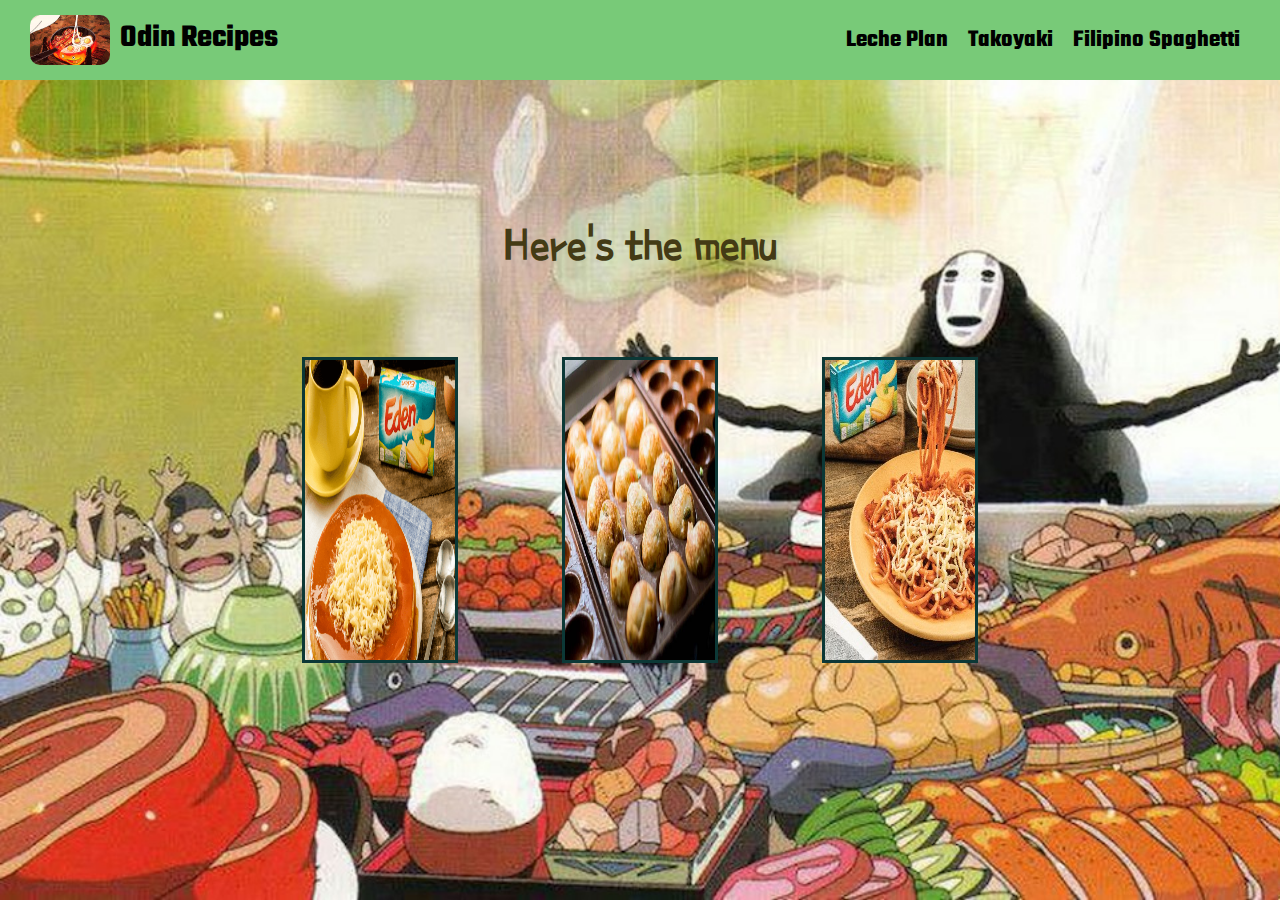
<file: index.html>
<!DOCTYPE html>
<html lang="en">
<head>
    <meta charset="UTF-8">
    <meta http-equiv="X-UA-Compatible" content="IE=edge">
    <meta name="viewport" content="width=device-width, initial-scale=1.0">
    <title>Odin Recipes</title>
    <link rel="stylesheet" href="css/styles.css">
</head>
<body>
    <nav>
        <div class="nav-container">
            
            <h1 class="nav-logo"><img src="images/food.gif" alt="">Odin Recipes</h1>  
            <ul class="nav-item">
                <li class="nav-link"><a href="recipes/leche-plan.html">Leche Plan</a></li>
                <li class="nav-link"><a href="recipes/takoyaki.html">Takoyaki</a></li>
                <li class="nav-link"><a href="recipes/spaghetti.html">Filipino Spaghetti</a></li>
            </ul>    
        </div>
    </nav>

    <div class="content">
        <h1>Here's the menu</h1>
        <div class="content-img">
            
            <a href="recipes/leche-plan.html"><img src="images/leche-plan.png" alt=""></a>
            <a href="recipes/takoyaki.html"><img src="images/takoyaki.jpg" alt=""></a>
            <a href="recipes/spaghetti.html"><img src="images/spaghetti.jpg" alt=""></a>
        </div>
    </div>
</body>
</html>
</file>
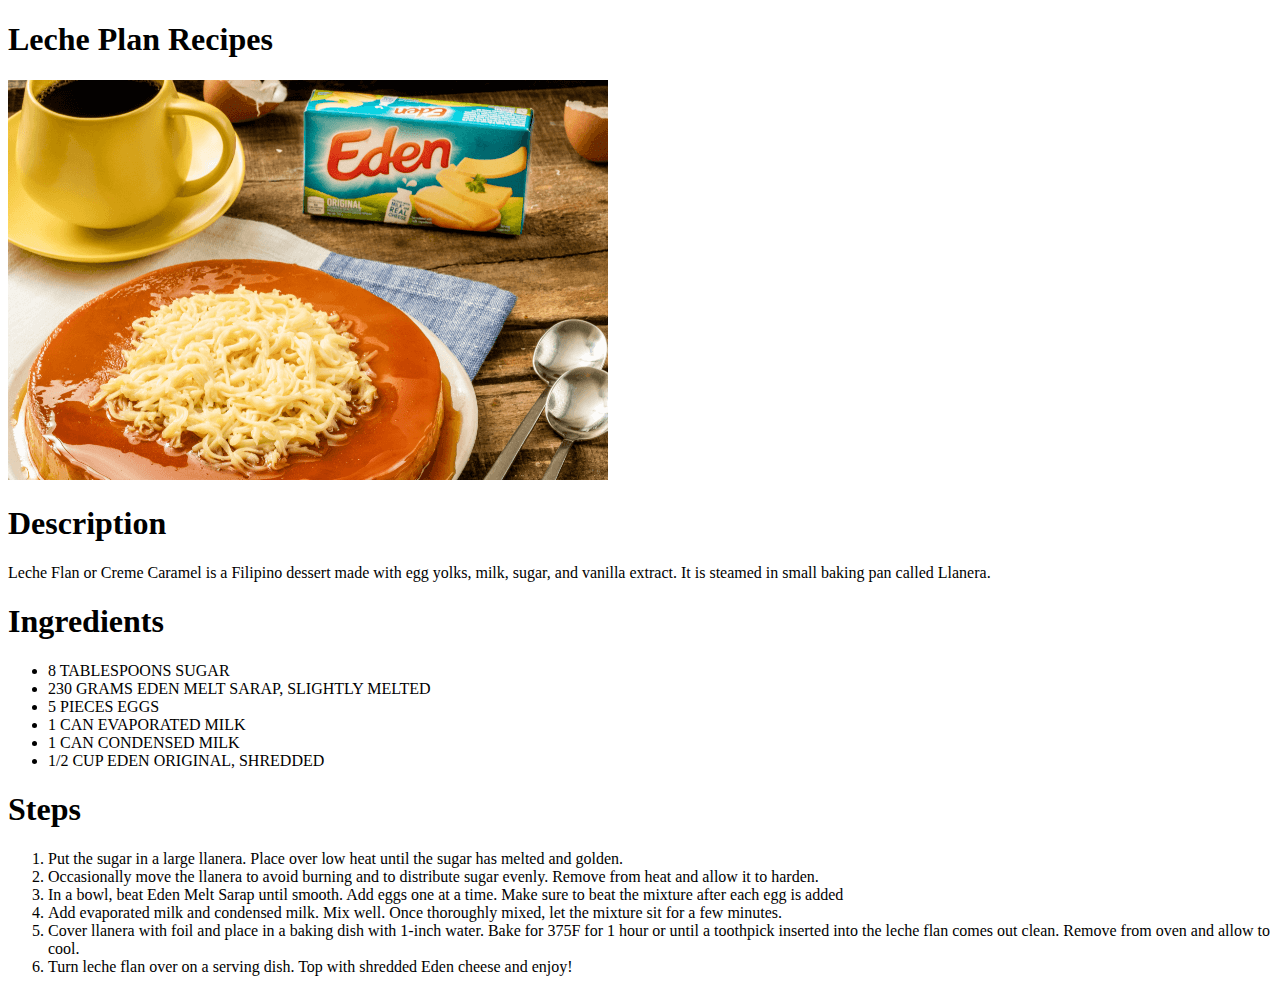
<file: recipes/leche-plan.html>
<!DOCTYPE html>
<html lang="en">
<head>
    <meta charset="UTF-8">
    <meta http-equiv="X-UA-Compatible" content="IE=edge">
    <meta name="viewport" content="width=device-width, initial-scale=1.0">
    <title>Leche Plan Recipes</title>
</head>
<body>
    <h1>Leche Plan Recipes</h1>
    <img src="../images/leche-plan.png" alt="leche-plan">
    <h1>Description</h1>
    <p>Leche Flan or Creme Caramel is a Filipino dessert made with 
        egg yolks, milk, sugar, and vanilla extract. 
        It is steamed in small baking pan called Llanera.</p>
    <h1>Ingredients</h1>
    <ul>
        <li>8 TABLESPOONS SUGAR</li>
        <li>230 GRAMS EDEN MELT SARAP, SLIGHTLY MELTED</li>
        <li>5 PIECES EGGS</li>
        <li>1 CAN EVAPORATED MILK</li>
        <li>1 CAN CONDENSED MILK</li>
        <li>1/2 CUP EDEN ORIGINAL, SHREDDED</li>
    </ul>
    <h1>Steps</h1>
    <ol>
        <li> Put the sugar in a large llanera. 
            Place over low heat until the sugar 
            has melted and golden.</li>
        <li>Occasionally move the llanera to avoid burning and 
            to distribute sugar evenly. 
            Remove from heat and allow it to harden.</li>
        <li>In a bowl, beat Eden Melt Sarap until smooth. 
            Add eggs one at a time. 
            Make sure to beat the mixture after each egg is added</li>
        <li>Add evaporated milk and condensed milk. Mix well. 
            Once thoroughly mixed, let the mixture sit for a few minutes.</li>
        <li>Cover llanera with foil and place in a baking dish with 1-inch water. 
            Bake for 375F for 1 hour or until a toothpick 
            inserted into the leche flan comes out clean. 
            Remove from oven and allow to cool.</li>
        <li>Turn leche flan over on a serving dish. 
            Top with shredded Eden cheese and enjoy!</li>
    </ol>
</body>
</html>
</file>
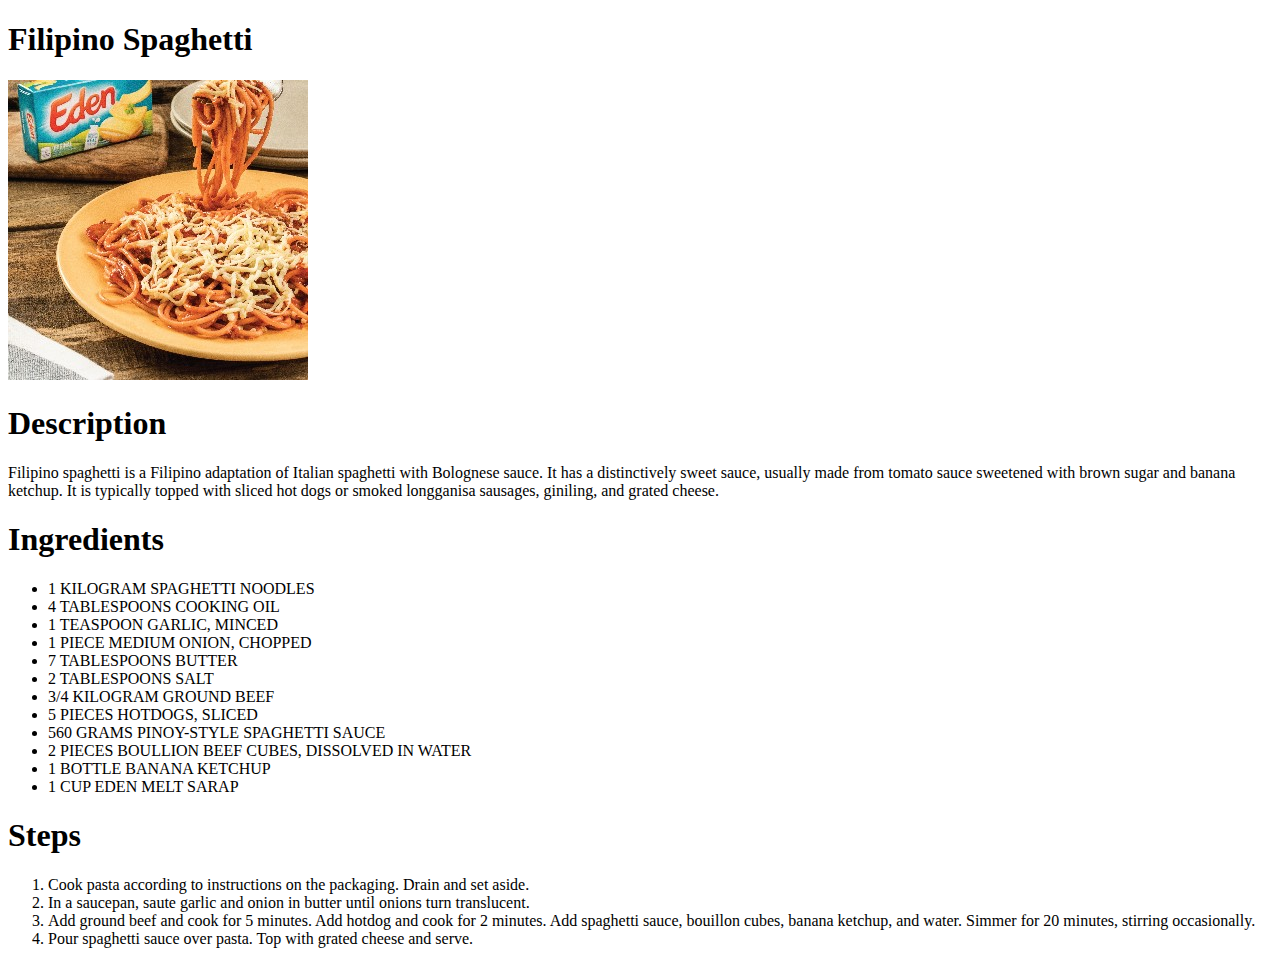
<file: recipes/spaghetti.html>
<!DOCTYPE html>
<html lang="en">
<head>
    <meta charset="UTF-8">
    <meta http-equiv="X-UA-Compatible" content="IE=edge">
    <meta name="viewport" content="width=device-width, initial-scale=1.0">
    <title>Filipino Spaghetti</title>
</head>
<body>
    <h1>Filipino Spaghetti</h1>
    <img src="../images/spaghetti.jpg" alt="spaghetti">
    <h1>Description</h1>
    <p>Filipino spaghetti is a Filipino adaptation of Italian spaghetti with Bolognese sauce. 
        It has a distinctively sweet sauce, usually made from tomato sauce sweetened with brown 
        sugar and banana ketchup. It is typically topped with sliced hot dogs or smoked 
        longganisa sausages, giniling, and grated cheese.
    </p>
    <h1>Ingredients</h1>
    <ul>
        <li>1 KILOGRAM SPAGHETTI NOODLES</li>
        <li>4 TABLESPOONS COOKING OIL</li>
        <li>1 TEASPOON GARLIC, MINCED</li>
        <li>1 PIECE MEDIUM ONION, CHOPPED</li>
        <li>7 TABLESPOONS BUTTER</li>
        <li>2 TABLESPOONS SALT  </li>
        <li>3/4 KILOGRAM GROUND BEEF</li>
        <li>5 PIECES HOTDOGS, SLICED</li>
        <li>560 GRAMS PINOY-STYLE SPAGHETTI SAUCE</li>
        <li>2 PIECES BOULLION BEEF CUBES, DISSOLVED IN WATER</li>
        <li>1 BOTTLE BANANA KETCHUP</li>
        <li>1 CUP EDEN MELT SARAP</li>
    </ul>
    <h1>Steps</h1>
    <ol>
        <li>Cook pasta according to instructions on the packaging. Drain and set aside.</li>
        <li>In a saucepan, saute garlic and onion in butter until onions turn translucent.
        </li>
        <li>Add ground beef and cook for 5 minutes. Add hotdog and cook for 2 minutes. 
            Add spaghetti sauce, bouillon cubes, banana ketchup, and water. 
            Simmer for 20 minutes, stirring occasionally.</li>
        <li>Pour spaghetti sauce over pasta. Top with grated cheese and serve.</li>
    </ol>
</body>
</html>
</file>
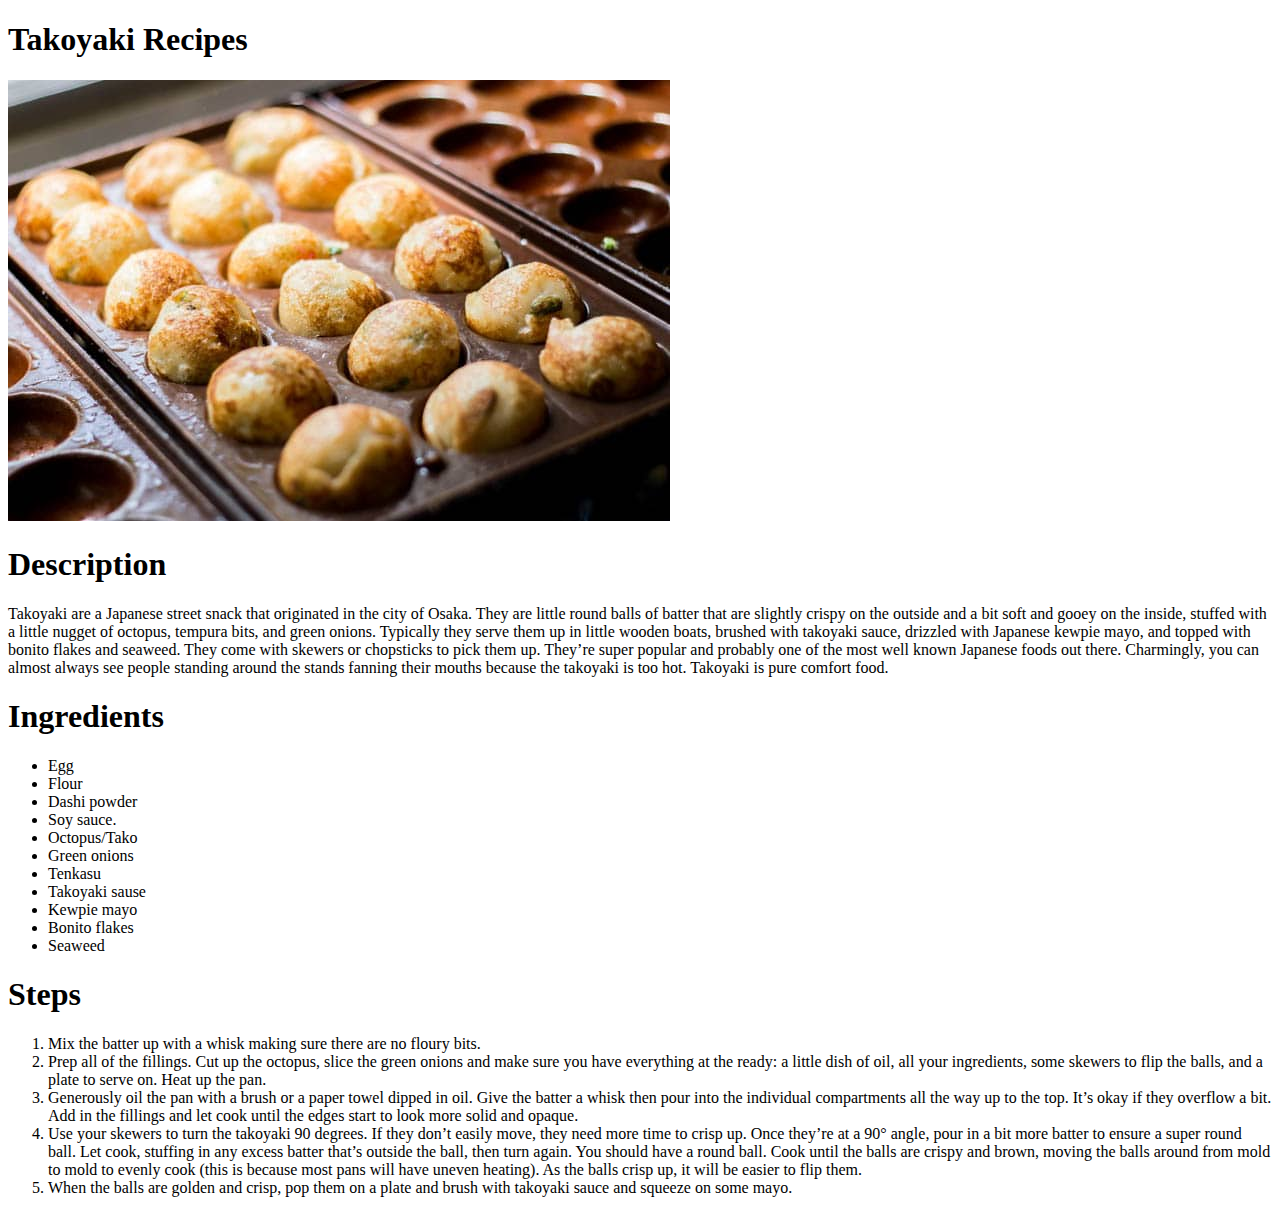
<file: recipes/takoyaki.html>
<!DOCTYPE html>
<html lang="en">
<head>
    <meta charset="UTF-8">
    <meta http-equiv="X-UA-Compatible" content="IE=edge">
    <meta name="viewport" content="width=device-width, initial-scale=1.0">
    <title>Takoyaki Recipes</title>
</head>
<body>
    <h1>Takoyaki Recipes</h1>
    <img src="../images/takoyaki.jpg" alt="takoyaki">
    <h1>Description</h1>
    <p>Takoyaki are a Japanese street snack that originated in the city of Osaka. 
        They are little round balls of batter that are slightly crispy on the outside and a bit soft
         and gooey on the inside, stuffed with a little nugget of octopus, 
         tempura bits, and green onions. Typically they serve them up in little
          wooden boats, brushed with takoyaki sauce, drizzled with Japanese kewpie mayo,
           and topped with bonito flakes and seaweed. They come with skewers or chopsticks 
           to pick them up. They’re super popular and probably one of the most well known 
           Japanese foods out there.
         Charmingly, you can almost always see people standing around the stands 
         fanning their mouths because the takoyaki is too hot. Takoyaki is pure comfort food.
    </p>
    <h1>Ingredients</h1>
    <ul>
        <li>Egg</li>
        <li>Flour</li>
        <li>Dashi powder</li>
        <li>Soy sauce.</li>
        <li>Octopus/Tako</li>
        <li>Green onions</li>
        <li>Tenkasu</li>
        <li>Takoyaki sause</li>
        <li>Kewpie mayo</li>
        <li>Bonito flakes</li>
        <li>Seaweed</li>
    </ul>
    <h1>Steps</h1>
    <ol>
        <li>Mix the batter up with a whisk making sure there are no floury bits.</li>
        <li>Prep all of the fillings. Cut up the octopus, slice the green onions and make 
            sure you have everything at the ready: a little dish of oil, 
            all your ingredients, some skewers to flip the balls, and a plate to serve on. 
            Heat up the pan.</li>
        <li> Generously oil the pan with a brush or a paper towel dipped in oil. 
            Give the batter a whisk then pour into the individual compartments all the way up to the top. 
            It’s okay if they overflow a bit.
            Add in the fillings and let cook until the edges start to look more solid and opaque.</li>
        <li>Use your skewers to turn the takoyaki 90 degrees. 
            If they don’t easily move, they need more time to crisp up. Once they’re at a 90° angle, 
            pour in a bit more batter to ensure a super round ball. 
            Let cook, stuffing in any excess batter that’s outside the ball, then turn again. 
            You should have a round ball. Cook until the balls are crispy and brown, 
            moving the balls around from mold to mold to evenly cook 
            (this is because most pans will have uneven heating). 
            As the balls crisp up, it will be easier to flip them.</li>
        <li> When the balls are golden and crisp, 
            pop them on a plate and brush with takoyaki sauce and squeeze on some mayo.</li>
    </ol>
</body>
</html>
</file>
<file: css/styles.css>
@import url('https://fonts.googleapis.com/css2?family=Poor+Story&family=Teko:wght@400;500;600;700&display=swap');

html, body {
    margin: 0;
    padding: 0;
    box-sizing: border-box;
}

nav {
    position: relative;
    z-index: 1;
    display: flex;
    align-items: center;
    text-align: center;
    justify-content: center;
    height: 100%;
}

.nav-container {
    position: absolute;
    top: 0;
    display: flex;
    align-items: center;
    text-align: center;
    height: 80px;
    width: 100%;
    justify-content: space-between;
    margin: 0 auto;
    background: #78ca78;
}

.nav-container img {
    height: 50px;
    width: 80px;
    margin-right: 10px;
    border-radius: 10px;
}

.nav-logo {
    display: flex;
    justify-content: flex-start;
    font-family: 'Teko', sans-serif;
    font-weight: 700;
    font-size: 2rem;
    margin-left: 30px;
}

.nav-item {
    display: flex;
    justify-content: space-between;
    align-items: center;
    margin-right: 30px;
}

.nav-link {
    list-style: none;
    display: flex;
    padding: 0 5px;
    margin: 0 5px;
}

.nav-item a {
    text-decoration: none;
    color: black;
    font-family: 'Teko', sans-serif;
    font-size: 1.5rem;
    font-weight: 800;
    transition: 0.2s;
}

.nav-item a:hover {
    transform: translate(1px, 3px);
}

.content {
   background: url(../images/spirited-away.jpeg);
   background-repeat: no-repeat;
   background-size: cover;
   height: 100vh;
   display: flex;
   flex-direction: column;
   justify-content: center;
   align-items: center;
}
.content h1 {
    display: flex;
    align-items: start;
    font-family: 'Poor Story', cursive;
    font-size: 3rem;
    font-weight: 800;
    color: #443b15;
}

.content-img img {
    margin: 50px;
    border: 3px solid #0c3836;
    height: 300px;
    width: 150px;
    transition: ease 0.2s;
}

.content-img img:hover {
    transform: rotateY(150deg);
}
</file>
